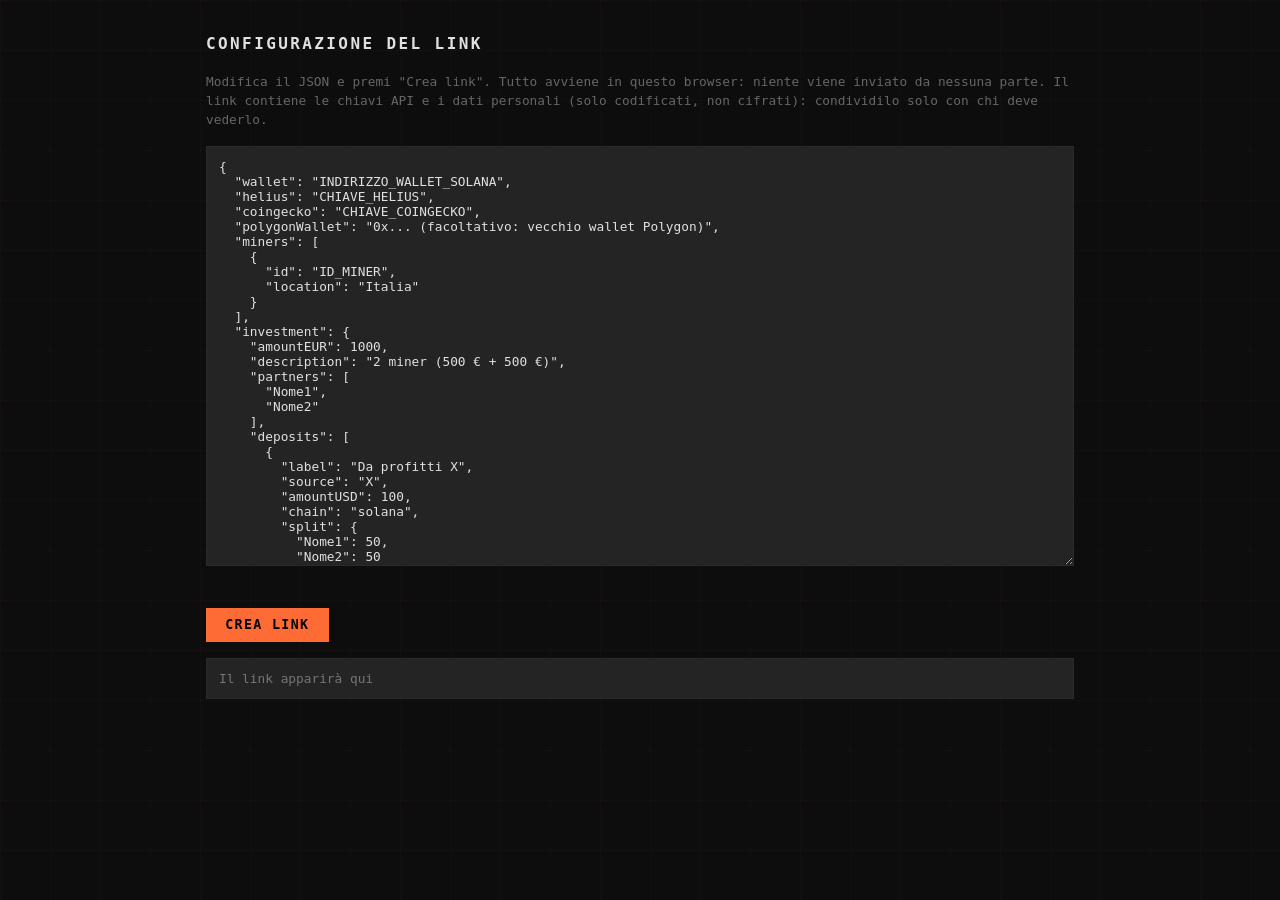
<file: setup.html>
<!DOCTYPE html>
<html lang="it">
<head>
    <meta charset="UTF-8">
    <meta name="viewport" content="width=device-width, initial-scale=1.0">
    <title>GEOD Dashboard Setup</title>
    <link rel="stylesheet" href="css/style.css?v=4">
    <style>
        .setup { max-width: 900px; margin: 0 auto; padding: 2rem 1rem; position: relative; z-index: 1; }
        .setup h1 { font-size: 1rem; letter-spacing: 0.15em; margin-bottom: 1rem; }
        .setup p { font-size: 0.8rem; color: var(--text-muted); margin-bottom: 1rem; }
        .setup textarea, .setup input {
            width: 100%; background: var(--bg-elevated); color: var(--text-primary);
            border: 1px solid var(--border); font-family: inherit; font-size: 0.8rem; padding: 0.75rem;
        }
        .setup textarea { min-height: 420px; }
        .setup button {
            margin: 1rem 0; background: var(--accent-primary); color: #000; border: none;
            font-family: inherit; font-weight: 700; letter-spacing: 0.1em; padding: 0.6rem 1.2rem; cursor: pointer;
        }
        .setup .error { color: var(--accent-negative); font-size: 0.8rem; min-height: 1.2rem; }
        .setup a { color: var(--accent-secondary); }
    </style>
</head>
<body>
    <div class="grid-bg"></div>
    <div class="setup">
        <h1>CONFIGURAZIONE DEL LINK</h1>
        <p>Modifica il JSON e premi "Crea link". Tutto avviene in questo browser: niente viene inviato da nessuna parte.
           Il link contiene le chiavi API e i dati personali (solo codificati, non cifrati): condividilo solo con chi deve vederlo.</p>
        <textarea id="json" spellcheck="false"></textarea>
        <div class="error" id="error"></div>
        <button id="build">CREA LINK</button>
        <input id="link" readonly placeholder="Il link apparirà qui">
        <p id="open"></p>
    </div>
    <script src="js/utils.js?v=4"></script>
    <script>
        const template = {
            wallet: 'INDIRIZZO_WALLET_SOLANA',
            helius: 'CHIAVE_HELIUS',
            coingecko: 'CHIAVE_COINGECKO',
            polygonWallet: '0x... (facoltativo: vecchio wallet Polygon)',
            miners: [
                { id: 'ID_MINER', location: 'Italia' }
            ],
            investment: {
                amountEUR: 1000,
                description: '2 miner (500 € + 500 €)',
                partners: ['Nome1', 'Nome2'],
                deposits: [
                    { label: 'Da profitti X', source: 'X', amountUSD: 100, chain: 'solana', split: { Nome1: 50, Nome2: 50 } }
                ]
            }
        };

        const params = new URLSearchParams(location.search);
        let current = template;
        try {
            if (params.get('c')) current = Utils.decodeConfig(params.get('c'));
        } catch (e) {}
        document.getElementById('json').value = JSON.stringify(current, null, 2);

        document.getElementById('build').addEventListener('click', () => {
            const errorEl = document.getElementById('error');
            errorEl.textContent = '';
            let settings;
            try {
                settings = JSON.parse(document.getElementById('json').value);
            } catch (e) {
                errorEl.textContent = 'JSON non valido: ' + e.message;
                return;
            }
            for (const d of settings.investment?.deposits || []) {
                const total = Object.values(d.split || {}).reduce((sum, p) => sum + p, 0);
                if (d.split && total !== 100) {
                    errorEl.textContent = `Le percentuali di "${d.label}" sommano a ${total}%, non 100%.`;
                    return;
                }
            }
            const url = new URL('index.html', location.href);
            url.search = 'c=' + Utils.encodeConfig(settings);
            document.getElementById('link').value = url.toString();
            document.getElementById('open').innerHTML = `<a href="${url}" target="_blank">Apri la dashboard ↗</a>`;
        });
    </script>
</body>
</html>
</file>
<file: css/style.css>
:root {
    --bg-primary: #0d0d0d;
    --bg-card: #1a1a1a;
    --bg-elevated: #242424;
    --accent-primary: #ff6b35;
    --accent-secondary: #00ff88;
    --accent-negative: #ff4444;
    --text-primary: #e0e0e0;
    --text-muted: #666666;
    --border: #2a2a2a;
    --border-accent: #3a3a3a;
}

* {
    margin: 0;
    padding: 0;
    box-sizing: border-box;
}

html {
    font-size: 16px;
}

body {
    font-family: 'JetBrains Mono', monospace;
    background-color: var(--bg-primary);
    color: var(--text-primary);
    min-height: 100vh;
    position: relative;
    line-height: 1.5;
}

.grid-bg {
    position: fixed;
    top: 0;
    left: 0;
    width: 100%;
    height: 100%;
    background-image: 
        linear-gradient(rgba(255, 107, 53, 0.03) 1px, transparent 1px),
        linear-gradient(90deg, rgba(255, 107, 53, 0.03) 1px, transparent 1px);
    background-size: 50px 50px;
    pointer-events: none;
    z-index: 0;
}

.header {
    position: sticky;
    top: 0;
    background-color: rgba(13, 13, 13, 0.95);
    border-bottom: 1px solid var(--border);
    padding: 1rem 2rem;
    display: flex;
    justify-content: space-between;
    align-items: center;
    z-index: 100;
    backdrop-filter: blur(10px);
}

.header-left {
    display: flex;
    align-items: center;
    gap: 1rem;
}

.logo {
    font-size: 1.5rem;
    filter: drop-shadow(0 0 10px var(--accent-primary));
}

.title {
    font-size: 1rem;
    font-weight: 600;
    letter-spacing: 0.2em;
    color: var(--text-primary);
}

.header-right {
    display: flex;
    align-items: center;
    gap: 1.5rem;
}

.currency-toggle {
    display: flex;
    border: 1px solid var(--border-accent);
}

.currency-toggle button {
    background: transparent;
    border: none;
    color: var(--text-muted);
    font-family: inherit;
    font-size: 0.8rem;
    font-weight: 600;
    padding: 0.25rem 0.6rem;
    cursor: pointer;
}

.currency-toggle button.active {
    background: var(--accent-primary);
    color: #000;
}

.status-indicator {
    display: flex;
    align-items: center;
    gap: 0.5rem;
    font-size: 0.75rem;
    letter-spacing: 0.1em;
}

.status-dot {
    width: 8px;
    height: 8px;
    border-radius: 50%;
    background-color: var(--accent-secondary);
    box-shadow: 0 0 10px var(--accent-secondary);
    animation: pulse 2s infinite;
}

.status-indicator.loading .status-dot {
    background-color: var(--accent-primary);
    box-shadow: 0 0 10px var(--accent-primary);
}

.status-indicator.error .status-dot {
    background-color: var(--accent-negative);
    box-shadow: 0 0 10px var(--accent-negative);
    animation: none;
}

@keyframes pulse {
    0%, 100% { opacity: 1; }
    50% { opacity: 0.5; }
}

.last-update {
    font-size: 0.75rem;
    color: var(--text-muted);
    font-variant-numeric: tabular-nums;
}

.main {
    position: relative;
    z-index: 1;
    max-width: 1200px;
    margin: 0 auto;
    padding: 2rem;
    display: flex;
    flex-direction: column;
    gap: 2rem;
}

.stats-row {
    display: grid;
    grid-template-columns: repeat(3, 1fr);
    gap: 1.5rem;
}

.stats-row.two-col {
    grid-template-columns: repeat(2, 1fr);
}

@media (max-width: 768px) {
    .stats-row, .stats-row.two-col {
        grid-template-columns: 1fr;
    }
}

.card {
    background-color: var(--bg-card);
    border: 1px solid var(--border);
    padding: 1.5rem;
    position: relative;
    overflow: hidden;
}

.card::before {
    content: '';
    position: absolute;
    top: 0;
    left: 0;
    width: 3px;
    height: 100%;
    background-color: var(--accent-primary);
}

.investment-grid {
    display: grid;
    grid-template-columns: repeat(3, 1fr);
    gap: 1.5rem;
}

.investment-label {
    font-size: 0.8rem;
    color: var(--text-muted);
    margin-bottom: 0.25rem;
}

.investment-value {
    font-size: 1.75rem;
    font-weight: 700;
    font-variant-numeric: tabular-nums;
}

.investment-breakdown {
    margin-top: 0.25rem;
    font-size: 0.7rem;
    color: var(--text-muted);
    font-variant-numeric: tabular-nums;
}

.deposits {
    display: flex;
    flex-direction: column;
    gap: 2rem;
}

.deposits:empty {
    display: none;
}

.deposit-row {
    display: flex;
    justify-content: space-between;
    align-items: center;
    gap: 1.5rem;
    flex-wrap: wrap;
}

.deposit-split {
    display: flex;
    flex-direction: column;
    gap: 0.35rem;
    font-size: 0.85rem;
    font-variant-numeric: tabular-nums;
}

.deposit-split > div {
    display: grid;
    grid-template-columns: 6rem 3rem auto;
    gap: 0.5rem;
    align-items: baseline;
}

.deposit-split strong {
    text-align: right;
    color: var(--accent-secondary);
}

.ownership-table {
    overflow-x: auto;
}

.ownership-table table {
    width: 100%;
    border-collapse: collapse;
    font-variant-numeric: tabular-nums;
}

.ownership-table th {
    font-size: 0.65rem;
    font-weight: 600;
    letter-spacing: 0.1em;
    color: var(--text-muted);
    text-align: right;
    padding: 0 0 0.5rem 0.75rem;
}

.ownership-table td {
    text-align: right;
    padding: 0.6rem 0 0.6rem 0.75rem;
    border-top: 1px solid var(--border);
    font-size: 0.9rem;
}

.ownership-table .ownership-name {
    text-align: left;
    padding-left: 0;
    font-weight: 600;
}

.ownership-table .ownership-total {
    color: var(--accent-secondary);
    font-weight: 700;
}

.ownership-pct {
    font-size: 0.7rem;
    color: var(--text-muted);
    font-weight: 400;
}

.investment-value.highlight {
    color: var(--accent-primary);
}

.investment-value.positive {
    color: var(--accent-secondary);
}

.investment-value.negative {
    color: var(--accent-negative);
}

.investment-headline {
    font-size: 0.95rem;
    margin-bottom: 1.25rem;
    line-height: 1.6;
}

.investment-headline:empty {
    display: none;
}

.investment-headline strong {
    color: var(--accent-secondary);
}

.investment-headline .warn {
    color: var(--accent-primary);
}

.investment-mined {
    margin-top: 1.25rem;
    padding-top: 1rem;
    border-top: 1px solid var(--border);
    font-size: 0.85rem;
    color: var(--text-muted);
}

.investment-mined strong {
    color: var(--accent-secondary);
}

.investment-note {
    margin-top: 1rem;
    font-size: 0.7rem;
    color: var(--text-muted);
}

@media (max-width: 600px) {
    .investment-grid {
        grid-template-columns: 1fr 1fr;
        gap: 1rem;
    }

    .investment-grid > div:last-child {
        grid-column: 1 / -1;
    }

    .investment-value {
        font-size: 1.4rem;
    }
}

.card-label {
    font-size: 0.7rem;
    font-weight: 600;
    letter-spacing: 0.15em;
    color: var(--text-muted);
    margin-bottom: 0.75rem;
}

.card-value {
    font-size: 2rem;
    font-weight: 700;
    margin-bottom: 0.25rem;
    font-variant-numeric: tabular-nums;
}

.card-value.highlight {
    color: var(--accent-primary);
    text-shadow: 0 0 20px rgba(255, 107, 53, 0.3);
}

.card-change {
    font-size: 0.85rem;
    font-variant-numeric: tabular-nums;
}

.card-change.positive {
    color: var(--accent-secondary);
}

.card-change.negative {
    color: var(--accent-negative);
}

.card-sub {
    font-size: 0.85rem;
    color: var(--text-muted);
    font-variant-numeric: tabular-nums;
}

.card-eur {
    font-size: 0.72rem;
    color: var(--text-muted);
    opacity: 0.6;
    font-variant-numeric: tabular-nums;
    margin-top: 2px;
}

.section-header {
    display: flex;
    justify-content: space-between;
    align-items: center;
    margin-bottom: 1rem;
    padding-bottom: 0.75rem;
    border-bottom: 1px solid var(--border);
}

.section-title {
    font-size: 0.8rem;
    font-weight: 600;
    letter-spacing: 0.15em;
    color: var(--text-muted);
}

.chart-section, .transactions-section, .miners-section {
    background-color: var(--bg-card);
    border: 1px solid var(--border);
    padding: 1.5rem;
}

.miners-note {
    font-size: 0.7rem;
    color: var(--text-muted);
}

.timeframe-buttons {
    display: flex;
    gap: 0.5rem;
}

.tf-btn {
    background-color: var(--bg-elevated);
    border: 1px solid var(--border);
    color: var(--text-muted);
    font-family: inherit;
    font-size: 0.7rem;
    font-weight: 600;
    padding: 0.5rem 1rem;
    cursor: pointer;
    transition: all 0.2s ease;
    letter-spacing: 0.1em;
}

.tf-btn:hover {
    border-color: var(--accent-primary);
    color: var(--text-primary);
}

.tf-btn.active {
    background-color: var(--accent-primary);
    border-color: var(--accent-primary);
    color: var(--bg-primary);
}

.chart-container {
    position: relative;
    height: 300px;
}

.chart-container.chart-large {
    height: 400px;
}

.legend-container {
    display: flex;
    gap: 1rem;
    margin-bottom: 1rem;
    flex-wrap: wrap;
}

.legend-item {
    display: flex;
    align-items: center;
    gap: 0.5rem;
    padding: 0.5rem 1rem;
    background-color: var(--bg-elevated);
    border: 1px solid var(--border);
    cursor: pointer;
    font-size: 0.75rem;
    transition: all 0.2s ease;
}

.legend-item:hover {
    border-color: var(--text-muted);
}

.legend-item.disabled {
    opacity: 0.4;
}

.legend-color {
    width: 12px;
    height: 12px;
    border-radius: 2px;
}

.legend-item.price .legend-color { background-color: #ff6b35; }
.legend-item.portfolio .legend-color { background-color: #a855f7; }
.legend-item.rewards .legend-color { background-color: #00ff88; }

.legend-label {
    color: var(--text-primary);
    font-weight: 500;
}

.tf-btn-cb {
    background-color: var(--bg-elevated);
    border: 1px solid var(--border);
    color: var(--text-muted);
    font-family: inherit;
    font-size: 0.7rem;
    font-weight: 600;
    padding: 0.5rem 1rem;
    cursor: pointer;
    transition: all 0.2s ease;
    letter-spacing: 0.1em;
}

.tf-btn-cb:hover {
    border-color: var(--accent-primary);
    color: var(--text-primary);
}

.tf-btn-cb.active {
    background-color: var(--accent-primary);
    border-color: var(--accent-primary);
    color: var(--bg-primary);
}

.chart-loading {
    position: absolute;
    top: 50%;
    left: 50%;
    transform: translate(-50%, -50%);
    color: var(--text-muted);
    font-size: 0.85rem;
    z-index: 10;
}

.chart-loading[style*="none"] + canvas {
    opacity: 1;
}

.tx-summary {
    margin-top: 1rem;
    padding-top: 1rem;
    border-top: 1px solid var(--border);
    display: flex;
    justify-content: space-between;
    font-size: 0.85rem;
}

.tx-summary-item {
    text-align: center;
}

.tx-summary-label {
    color: var(--text-muted);
    font-size: 0.7rem;
    letter-spacing: 0.1em;
    margin-bottom: 0.25rem;
}

.tx-summary-value {
    color: var(--accent-secondary);
    font-weight: 600;
}

.tx-summary-value.price { color: #ff6b35; }
.tx-summary-value.portfolio { color: #a855f7; }
.tx-summary-value.rewards { color: var(--accent-secondary); }
.tx-summary-value.negative { color: var(--accent-negative); }

.tx-count {
    font-size: 0.75rem;
    color: var(--text-muted);
}

.transactions-list {
    display: flex;
    flex-direction: column;
    gap: 0.5rem;
}

.transactions-list::-webkit-scrollbar {
    width: 4px;
}

.transactions-list::-webkit-scrollbar-track {
    background: var(--bg-elevated);
}

.transactions-list::-webkit-scrollbar-thumb {
    background: var(--border-accent);
}

.tx-item {
    display: grid;
    grid-template-columns: 1fr auto auto;
    gap: 1rem;
    align-items: center;
    padding: 1rem;
    background-color: var(--bg-elevated);
    border: 1px solid var(--border);
    transition: border-color 0.2s ease;
}

.tx-item:hover {
    border-color: var(--accent-primary);
}

.tx-item.incoming {
    border-left: 3px solid var(--accent-secondary);
}

.tx-item.outgoing {
    border-left: 3px solid var(--accent-negative);
}

.tx-date {
    font-size: 0.8rem;
    color: var(--text-muted);
    font-variant-numeric: tabular-nums;
}

.tx-amount {
    font-size: 1rem;
    font-weight: 600;
    font-variant-numeric: tabular-nums;
}

.tx-amount.positive {
    color: var(--accent-secondary);
}

.tx-amount.negative {
    color: var(--accent-negative);
}

.tx-item.swap {
    border-left: 3px solid var(--accent-primary);
}

.tx-title {
    font-size: 0.9rem;
    font-weight: 600;
}

.tx-chain {
    margin-left: 0.5rem;
    padding: 0.1rem 0.35rem;
    font-size: 0.6rem;
    font-weight: 500;
    letter-spacing: 0.08em;
    color: #a855f7;
    border: 1px solid rgba(168, 85, 247, 0.4);
    vertical-align: middle;
}

.tx-value {
    text-align: right;
}

.tx-sub {
    font-size: 0.7rem;
    color: var(--text-muted);
    font-variant-numeric: tabular-nums;
}

.tx-group summary {
    list-style: none;
    cursor: pointer;
}

.tx-group summary::-webkit-details-marker {
    display: none;
}

.tx-toggle::after {
    content: ' ▾';
}

.tx-group[open] .tx-toggle::after {
    content: ' ▴';
}

.tx-payouts {
    border: 1px solid var(--border);
    border-top: none;
    border-left: 3px solid var(--accent-secondary);
    max-height: 320px;
    overflow-y: auto;
}

.tx-payout {
    display: grid;
    grid-template-columns: 1fr auto auto;
    gap: 1rem;
    align-items: center;
    padding: 0.5rem 1rem;
    border-bottom: 1px solid var(--border);
}

.tx-payout:last-child {
    border-bottom: none;
}

.tx-payout .tx-amount {
    font-size: 0.8rem;
}

.tx-empty {
    font-size: 0.8rem;
    color: var(--text-muted);
    padding: 1rem 0;
}

.tx-more {
    margin-top: 0.75rem;
    width: 100%;
    background-color: var(--bg-elevated);
    border: 1px solid var(--border);
    color: var(--text-muted);
    font-family: inherit;
    font-size: 0.7rem;
    letter-spacing: 0.1em;
    padding: 0.6rem;
    cursor: pointer;
}

.tx-more:hover {
    border-color: var(--accent-primary);
    color: var(--text-primary);
}

.tx-link {
    font-size: 0.7rem;
    color: var(--text-muted);
    text-decoration: none;
    transition: color 0.2s ease;
}

.tx-link:hover {
    color: var(--accent-primary);
}

.loading-skeleton {
    height: 60px;
    background: linear-gradient(90deg, var(--bg-elevated) 25%, var(--bg-card) 50%, var(--bg-elevated) 75%);
    background-size: 200% 100%;
    animation: skeleton-loading 1.5s infinite;
}

@keyframes skeleton-loading {
    0% { background-position: 200% 0; }
    100% { background-position: -200% 0; }
}

.miners-grid {
    display: grid;
    grid-template-columns: repeat(2, 1fr);
    gap: 1rem;
    margin-bottom: 1.5rem;
}

@media (max-width: 600px) {
    .miners-grid {
        grid-template-columns: 1fr;
    }
}

.miner-card {
    background-color: var(--bg-elevated);
    border: 1px solid var(--border);
    padding: 1.25rem;
}

.miner-id {
    font-size: 1rem;
    font-weight: 600;
    letter-spacing: 0.05em;
    margin-bottom: 0.5rem;
    font-variant-numeric: tabular-nums;
}

.miner-location {
    font-size: 0.75rem;
    color: var(--text-muted);
}

.console-link {
    display: inline-block;
    font-size: 0.8rem;
    color: var(--accent-primary);
    text-decoration: none;
    letter-spacing: 0.05em;
    transition: all 0.2s ease;
}

.console-link:hover {
    text-shadow: 0 0 10px var(--accent-primary);
}

.footer {
    position: relative;
    z-index: 1;
    border-top: 1px solid var(--border);
    padding: 1rem 2rem;
    display: flex;
    justify-content: space-between;
    align-items: center;
    font-size: 0.7rem;
    color: var(--text-muted);
}

.wallet-addr {
    font-variant-numeric: tabular-nums;
    color: var(--text-primary);
}

.no-data {
    padding: 2rem;
    text-align: center;
    color: var(--text-muted);
    font-size: 0.85rem;
}

.error-message {
    padding: 1rem;
    background-color: rgba(255, 68, 68, 0.1);
    border: 1px solid var(--accent-negative);
    color: var(--accent-negative);
    font-size: 0.85rem;
}

.config-error {
    background-color: var(--bg-card);
    border: 1px solid var(--accent-negative);
    padding: 2rem;
    max-width: 600px;
    margin: 2rem auto;
    text-align: center;
}

.config-error h2 {
    color: var(--accent-negative);
    margin-bottom: 1rem;
    font-size: 1.2rem;
}

.config-error p {
    margin-bottom: 1rem;
    color: var(--text-primary);
}

.config-error .config-help {
    color: var(--text-muted);
    font-size: 0.85rem;
}

.config-error code {
    display: block;
    background-color: var(--bg-elevated);
    padding: 1rem;
    margin: 1rem 0;
    border: 1px solid var(--border);
    color: var(--accent-secondary);
    font-size: 0.8rem;
    word-break: break-all;
    text-align: left;
}

.config-error .config-example {
    margin-top: 1.5rem;
    padding-top: 1.5rem;
    border-top: 1px solid var(--border);
}

.config-error .config-example p {
    color: var(--text-muted);
    font-size: 0.75rem;
    margin-bottom: 0.5rem;
}

/* Mobile Styles */
@media (max-width: 768px) {
    html {
        font-size: 14px;
    }
    
    .header {
        padding: 0.75rem 1rem;
        flex-wrap: wrap;
        gap: 0.5rem;
    }
    
    .title {
        font-size: 0.75rem;
        letter-spacing: 0.1em;
    }
    
    .logo {
        font-size: 1.2rem;
    }
    
    .header-right {
        gap: 0.75rem;
    }
    
    .status-indicator {
        font-size: 0.65rem;
    }
    
    .last-update {
        font-size: 0.65rem;
    }
    
    .main {
        padding: 1rem;
        gap: 1.25rem;
    }
    
    .card {
        padding: 1rem;
    }
    
    .card-value {
        font-size: 1.5rem;
    }
    
    .card-label {
        font-size: 0.6rem;
    }
    
    .card-change, .card-sub {
        font-size: 0.75rem;
    }
    
    .chart-section, .transactions-section, .miners-section {
        padding: 1rem;
    }
    
    .section-header {
        flex-direction: column;
        align-items: flex-start;
        gap: 0.75rem;
        margin-bottom: 0.75rem;
        padding-bottom: 0.5rem;
    }
    
    .section-title {
        font-size: 0.7rem;
    }
    
    .timeframe-buttons {
        width: 100%;
        justify-content: flex-start;
    }
    
    .tf-btn, .tf-btn-cb {
        padding: 0.4rem 0.75rem;
        font-size: 0.6rem;
    }
    
    .chart-container {
        height: 250px;
    }
    
    .chart-container.chart-large {
        height: 300px;
    }
    
    .legend-container {
        gap: 0.5rem;
    }
    
    .legend-item {
        padding: 0.4rem 0.75rem;
        font-size: 0.65rem;
    }
    
    .tx-summary {
        flex-wrap: wrap;
        gap: 0.75rem 0.5rem;
    }
    
    .tx-summary-item {
        flex: 1 1 30%;
        min-width: 80px;
    }
    
    .tx-summary-label {
        font-size: 0.55rem;
    }
    
    .tx-summary-value {
        font-size: 0.75rem;
    }
    
    .miner-card {
        padding: 0.75rem;
    }
    
    .miner-id {
        font-size: 0.85rem;
    }
    
    .miner-location {
        font-size: 0.65rem;
    }
    
    .console-link {
        font-size: 0.7rem;
    }
    
    .footer {
        padding: 0.75rem 1rem;
        font-size: 0.6rem;
        flex-wrap: wrap;
        gap: 0.5rem;
    }
    
    .config-error {
        padding: 1.5rem 1rem;
        margin: 1rem;
    }
    
    .config-error h2 {
        font-size: 1rem;
    }
    
    .config-error code {
        padding: 0.75rem;
        font-size: 0.65rem;
    }
}

@media (max-width: 480px) {
    html {
        font-size: 13px;
    }
    
    .header {
        padding: 0.5rem 0.75rem;
    }
    
    .title {
        font-size: 0.6rem;
        letter-spacing: 0.05em;
    }
    
    .header-left {
        gap: 0.5rem;
    }
    
    .main {
        padding: 0.75rem;
        gap: 1rem;
    }
    
    .card {
        padding: 0.75rem;
    }
    
    .card-value {
        font-size: 1.25rem;
    }
    
    .chart-section, .transactions-section, .miners-section {
        padding: 0.75rem;
    }
    
    .chart-container {
        height: 200px;
    }
    
    .chart-container.chart-large {
        height: 250px;
    }
    
    .tf-btn, .tf-btn-cb {
        padding: 0.35rem 0.5rem;
        font-size: 0.55rem;
    }
    
    .tx-summary-item {
        flex: 1 1 45%;
    }
    
    .legend-container {
        flex-direction: column;
    }
    
    .legend-item {
        width: 100%;
        justify-content: center;
    }
}

@media (max-width: 480px) {
    .tx-item {
        grid-template-columns: 1fr auto;
        gap: 0.25rem 0.75rem;
        padding: 0.75rem;
    }

    .tx-link {
        grid-column: 1 / -1;
    }

    .tx-payout {
        padding: 0.5rem 0.75rem;
    }

    .tx-payout .tx-link {
        grid-column: auto;
    }
}
</file>
